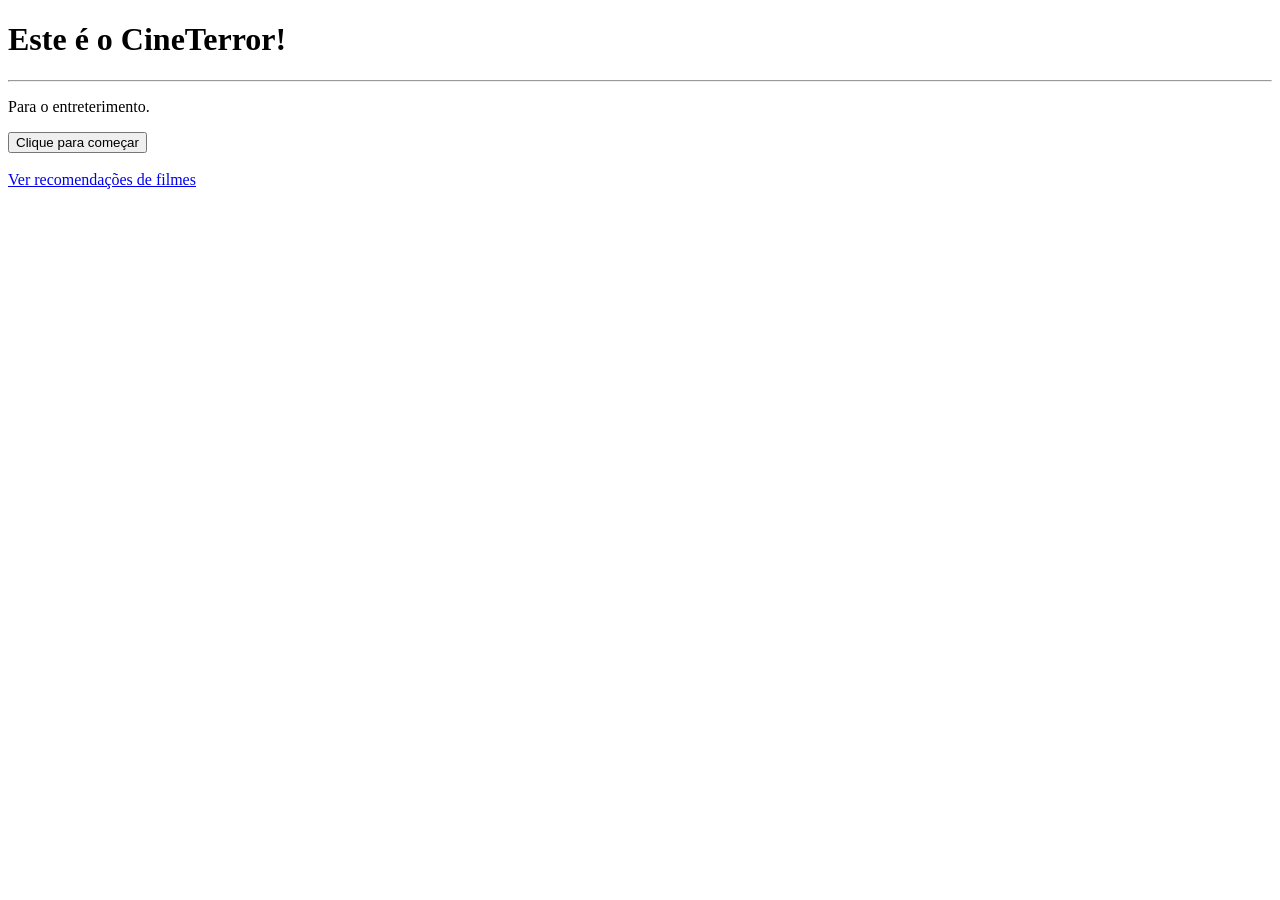
<file: index.html>
<!DOCTYPE html>
<html lang="pt-BR">
<head>
    <meta charset="UTF-8">
  <title>CineTerror</title>
</head>
<body>
    <h1>Este é o CineTerror!</h1>
    <hr>
    <p id="mensagem"> Para o entreterimento.</p>
    <button onclick="inicio()">Clique para começar</button>
    <br><br>
    <!-- Link para a segunda página -->
    <a href="recomendacoes.html">Ver recomendações de filmes</a>
    <script>
        function inicio(){
            // Guarde a frase na variável
            let mensagemTerror = 'Prepare-se para o terror!';
            // Pega o parágrafo no DOM e troca o texto e a cor 
            document.getElementById('mensagem'). innerText = mensagemTerror;
            document.getElementById('mensagem').style.color = "red";
        }
    </script>
</body>
</html>
</file>
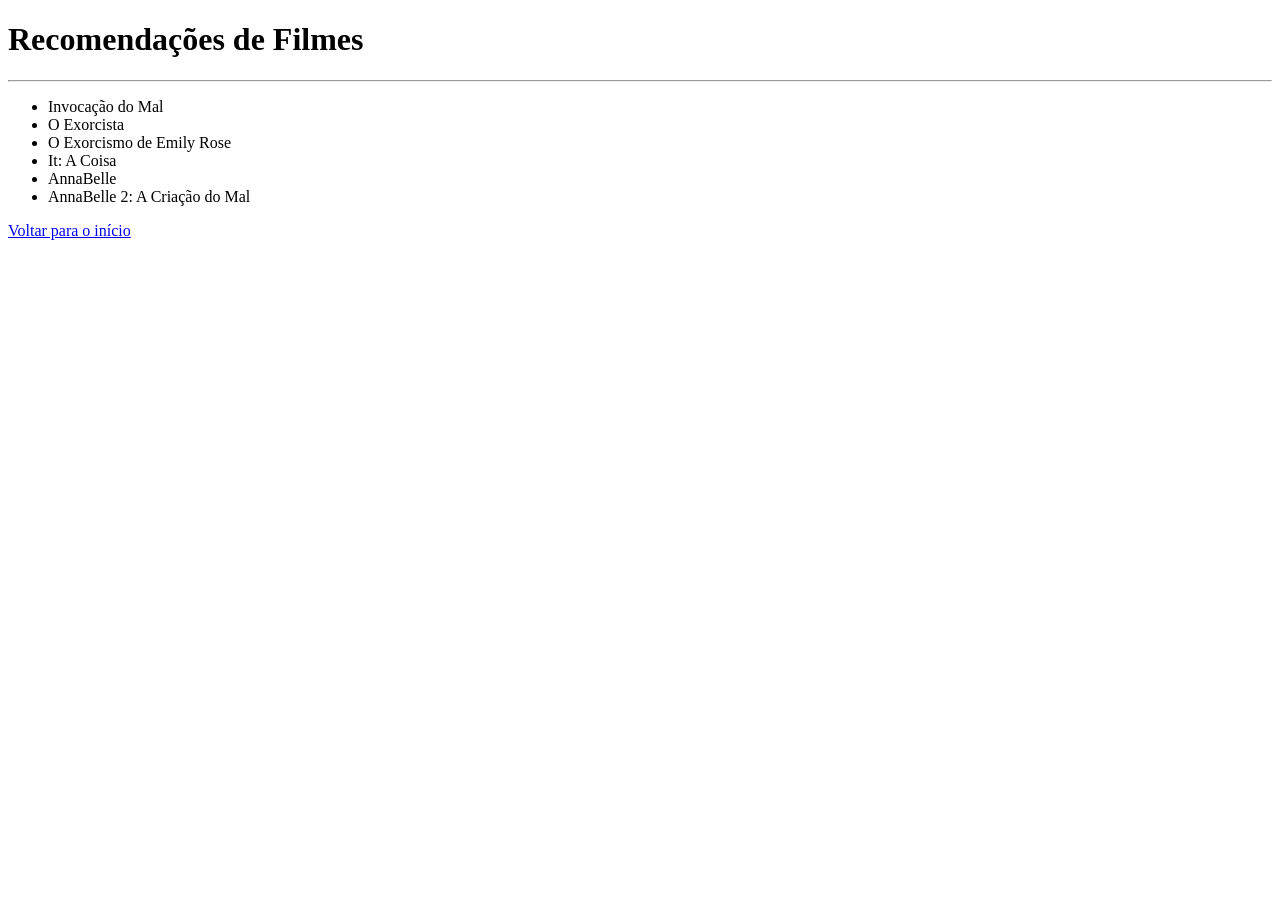
<file: recomendacoes.html>
<!DOCTYPE html>
<html lang="pt-BR">
<head>
    <meta charset="UTF-8">
    <title>Recomendações</title>
</head>
<body>

    <h1>Recomendações de Filmes</h1>
    <hr>

    <ul>
        <li>Invocação do Mal</li>
        <li>O Exorcista</li>
        <li>O Exorcismo de Emily Rose</li>
        <li>It: A Coisa</li>
        <li>AnnaBelle</li>
        <li>AnnaBelle 2: A Criação do Mal</li>
    </ul>

    <!-- Link para voltar para a primeira página -->
    <a href="index.html">Voltar para o início</a>

</body>
</html>
</file>
